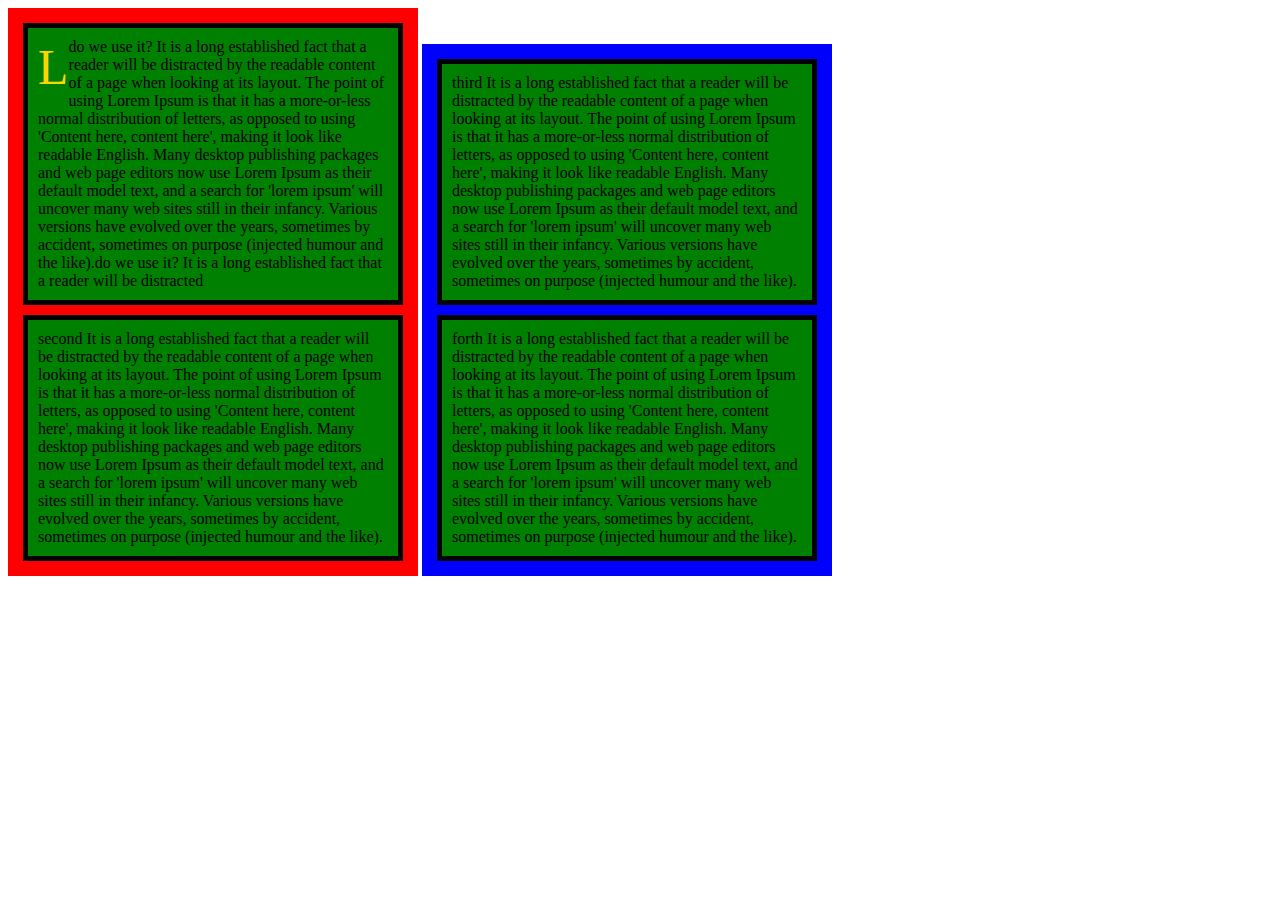
<file: index.html>
<!DOCTYPE html>
<html>
<head>
	<title>css part 2</title>
	<link href="https://fonts.googleapis.com/css?family=Indie+Flower&display=swap" rel="stylesheet">
	<link rel="stylesheet" type="text/css" href="style.css">
</head>
<body>

			<div id="firstdiv">
				<p id="p1">
					<span id="large">L</span> <span id="next">do we use it?
								It is a long established fact that a reader will be distracted by the readable content of a page when looking at its layout. The point of using Lorem Ipsum is that it has a more-or-less normal distribution of letters, as opposed to using 'Content here, content here', making it look like readable English. Many desktop publishing packages and web page editors now use Lorem Ipsum as their default model text, and a search for 'lorem ipsum' will uncover many web sites still in their infancy. Various versions have evolved over the years, sometimes by accident, sometimes on purpose (injected humour and the like).do we use it?
								It is a long established fact that a reader will be distracted </span>
				</p>
				<p id="p2">
					second
								It is a long established fact that a reader will be distracted by the readable content of a page when looking at its layout. The point of using Lorem Ipsum is that it has a more-or-less normal distribution of letters, as opposed to using 'Content here, content here', making it look like readable English. Many desktop publishing packages and web page editors now use Lorem Ipsum as their default model text, and a search for 'lorem ipsum' will uncover many web sites still in their infancy. Various versions have evolved over the years, sometimes by accident, sometimes on purpose (injected humour and the like).
				</p>
			</div>
			<div id="seconddiv">
				<p id="p3">
				third
							It is a long established fact that a reader will be distracted by the readable content of a page when looking at its layout. The point of using Lorem Ipsum is that it has a more-or-less normal distribution of letters, as opposed to using 'Content here, content here', making it look like readable English. Many desktop publishing packages and web page editors now use Lorem Ipsum as their default model text, and a search for 'lorem ipsum' will uncover many web sites still in their infancy. Various versions have evolved over the years, sometimes by accident, sometimes on purpose (injected humour and the like).
				</p>
				<p id="p4">
				forth
						It is a long established fact that a reader will be distracted by the readable content of a page when looking at its layout. The point of using Lorem Ipsum is that it has a more-or-less normal distribution of letters, as opposed to using 'Content here, content here', making it look like readable English. Many desktop publishing packages and web page editors now use Lorem Ipsum as their default model text, and a search for 'lorem ipsum' will uncover many web sites still in their infancy. Various versions have evolved over the years, sometimes by accident, sometimes on purpose (injected humour and the like).
				</p>
			</div>

							
				
				<!--
				<p id="p5">
				fifth
						It is a long established fact that a reader will be distracted by the readable content of a page when looking at its layout. The point of using Lorem Ipsum is that it has a more-or-less normal distribution of letters, as opposed to using 'Content here, content here', making it look like readable English. Many desktop publishing packages and web page editors now use Lorem Ipsum as their default model text, and a search for 'lorem ipsum' will uncover many web sites still in their infancy. Various versions have evolved over the years, sometimes by accident, sometimes on purpose (injected humour and the like).
				</p>
				<br>
			
				<img id="a" src="htulogo.png">
				<img id="b" src="bk.jpeg">-->

			
	<!--
	<nav id="nav">
		<a href="">toturials</a>
		<a href="">references</a>
		<a href="">examples</a>
		<a href="">exercies</a>
	</nav>
	<br><br><br><br>
		
			<div id="div1">
				<p>
					Why do we use it?
					It is a long established fact that a reader will be distracted by the readable content of a page when looking at its layout. The point of using Lorem Ipsum is that it has a more-or-less normal distribution of letters, as opposed to using 'Content here, content here', making it look like readable English. Many desktop publishing packages and web page editors now use Lorem Ipsum as their default model text, and a search for 'lorem ipsum' will uncover many web sites still in their infancy. Various versions have evolved over the years, sometimes by accident, sometimes on purpose (injected humour and the like).
				</p>
			</div>
			
			<div id="r">
				<p>
					Why do we use it?
					It is a long established fact that a reader will be distracted by the readable content of a page when looking at its layout. The point of using Lorem Ipsum is that it has a more-or-less normal distribution of letters, as opposed to using 'Content here, content here', making it look like readable English. Many desktop publishing packages and web page editors now use Lorem Ipsum as their default model text, and a search for 'lorem ipsum' will uncover many web sites still in their infancy. Various versions have evolved over the years, sometimes by accident, sometimes on purpose (injected humour and the like).
				</p>
			</div>

				<p id="unfloted">this is new para</p>


	-->

<!--
		<h1>css part2 this is the second lesson and we are very happy "html text-transform: capitalize;"</h1>
		<p>
			Why do we use it?
			It is a long established fact that a reader will be distracted by the readable content of a page when looking at its layout. The point of using Lorem Ipsum is that it has a more-or-less normal distribution of letters, as opposed to using 'Content here, content here', making it look like readable English. Many desktop publishing packages and web page editors now use Lorem Ipsum as their default model text, and a search for 'lorem ipsum' will uncover many web sites still in their infancy. Various versions have evolved over the years, sometimes by accident, sometimes on purpose (injected humour and the like).
		</p>
		<h2 class="shadow">this is another paragraph this include shadow</h2>
		<p>
			Contrary to popular belief, Lorem Ipsum is not simply random text. It has roots in a piece of classical Latin literature from 45 BC, making it over 2000 years old. Richard McClintock, a Latin professor at Hampden-Sydney College in Virginia, looked up one of the more obscure Latin words, consectetur, from a Lorem Ipsum passage, and going through the cites of the word in classical literature, discovered the undoubtable source.
			<a id="nodecoration" href="http://www.google.com">Lorem Ipsum comes from sections 1.10.32 and 1.10.33 of "de Finibus Bonorum et Malorum" (The Extremes of Good and Evil) by Cicero,</a>  written in 45 BC. This book is a treatise on the theory of ethics, very popular during the Renaissance. The first line of Lorem Ipsum, "Lorem ipsum dolor sit amet..", comes from a line in section 1.10.32.
		</p>
		<p>
			The standard Lorem Ipsum passage, used since the 1500s
			"Lorem ipsum dolor sit amet, consectetur adipiscing elit, sed do eiusmod tempor incididunt ut labore et dolore magna aliqua. Ut enim ad minim veniam, quis nostrud exercitation ullamco laboris nisi ut aliquip ex <a id="overline" href="">The first line of Lorem Ipsum, "Lorem ipsum dolor sit amet.."</a>te velit esse cillum dolore eu fugiat nulla pariatur. Excepteur sint occaecat cupidatat non proident, sunt in culpa qui officia deserunt mollit anim id est laborum."
		</p>
		<h2>1914 translation by H. Rackham</h2>
		<p>
			"But I must explain to you how all this mistaken idea of denouncing pleasure and praising pain was born and I will give you a complete account of the system, and expound the actual teachings of the great explorer of the truth, the master-builder of human happiness. No one rejects, dislikes, or avoids pleasure itself, because it is pleasure, but because those who do not know how to pursue pleasure <span class="lowercase">SADJSAPODJAPDSOAPDSAPJNNFJRO EWROFJOJEWFOJDSF DSOFHOSDF SDFOSJOIJRFLKWFEOIJWSF</span> oves or pursues or desires to obtain pain of itself, because it is pain, but because occasionally circumstances occur in which toil and pain can procure him some great pleasure. To take a trivial example, which of us ever undertakes laborious physical exercise, except to obtain some advantage from it? But who has any right to find fault with a man who chooses to enjoy a pleasure that has no annoying consequences, or one who avoids a pain that produces no resultant pleasure?"
		</p>
		<h2>Section 1.10.33 of "de Finibus Bonorum et Malorum", written by Cicero in 45 BC</h2>
		<p>
			"At vero eos <span class="linethrow">et accusamus et iusto odio dignissimos ducimus qui</span>  blanditiis praesentium voluptatum deleniti atque corrupti quos dolores et quas molestias excepturi sint occaecati cupiditate non provident, similique sunt in culpa qui officia deserunt mollitia animi, id est laborum et dolorum fuga. Et harum quidem rerum facilis est et expedita distinctio. Nam libero tempore, cum soluta nobis est eligendi optio cumque nihil impedit quo minus id quod maxime placeat facere possimus, omnis voluptas assumenda est, omnis dolor repellendus. Temporibus autem quibusdam et aut officiis debitis aut rerum necessitatibus saepe eveniet ut et voluptates repudiandae sint et molestiae non recusandae. Itaque earum rerum hic tenetur a sapiente delectus, ut aut reiciendis voluptatibus maiores alias consequatur aut perferendis doloribus asperiores repellat."
		</p>
		<h2 id="underline">1914 translation by H. Rackham</h2>
		<p class="italic">
			"On the other hand, we denounce with righteous indignation and dislike men who are so beguiled and demoralized by the charms of pleasure of the moment, so blinded by desire, that they cannot foresee the pain and trouble that are bound to ensue; and equal blame belongs to those who fail in their duty through weakness of will, which is the same as saying through shrinking from toil and pain. These cases are perfectly simple and easy to distinguish. In a free hour, when our power of choice is untrammelled and when nothing prevents our being able to do what we like best, every pleasure <span>is to be welcomed and every pain avoided</span>. But in certain circumstances and owing to the claims of duty or the obligations of business it will frequently occur that pleasures have to be repudiated and annoyances accepted. The wise man therefore always holds in these matters to this principle of selection: he rejects pleasures to secure other greater pleasures, or else he endures pains to avoid worse pains."
		</p>
	-->
</body>
</html>
</file>
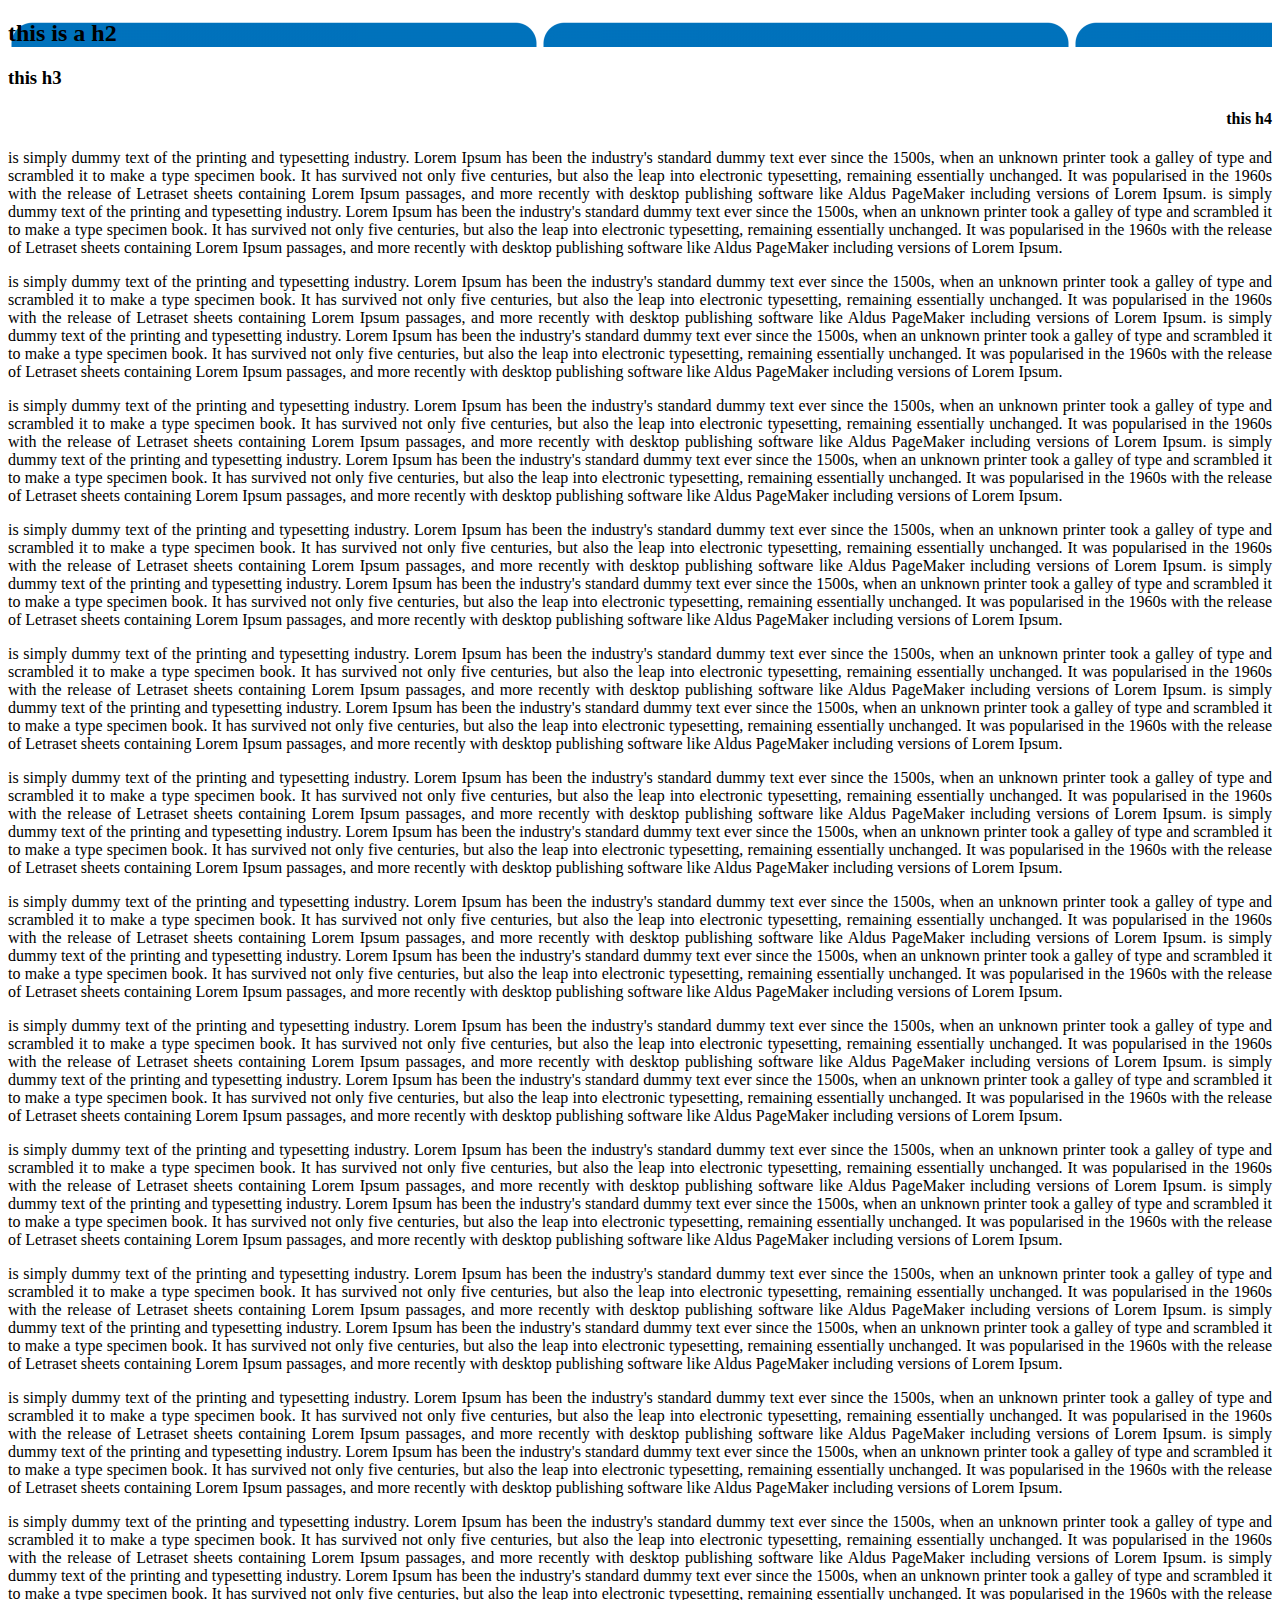
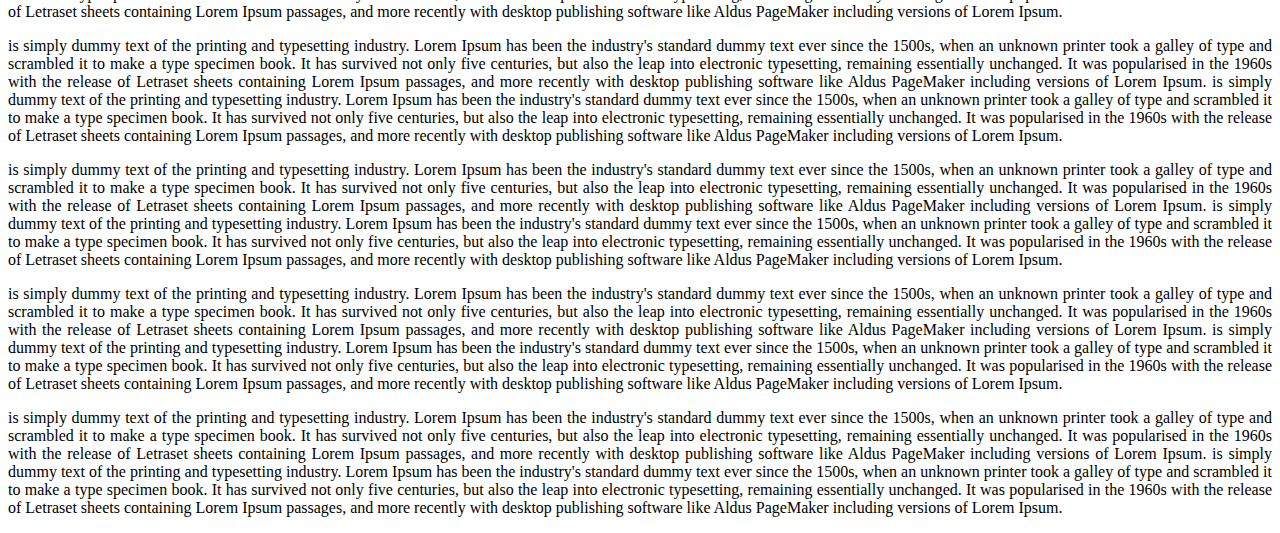
<file: css/index.html>
<!DOCTYPE html>
<html>
<head>
	<title></title>

	<!-- external styling
	<link rel="stylesheet" type="text/css" href="styling.css">-->
	<!-- internal styling-->
	
	<style>
		/*
		p{
			background-color: red;
		}
		h1{
			color: orange;
		}
		#one{
			color: green;
		}
		#two{
			color: #222B8B;
		}
		.a{
			color: red;
		}
		h2{
			color: #9932CC;
		}
		a[target]{
			background-color: yellow;
		}
		h3{
			color: green !important;
		}

		div.div2 > p:first-child{
			color: blue !important; 
			font-size: 35px;
		}
		.secdiv{
			background-color: #ff7f00;
		}
		
		body {
			background-image: url("rounded_blue.png");
			background-repeat: no-repeat;
			background-attachment: fixed;
		}*/
		h2{
			background-image: url("rounded_blue.png");
		}
		p{
			text-align: justify;
		}
		h3{
			text-align: left;
		}
		h4{
			text-align: right;
		}

	</style>
</head>
<body>
	<h2>this is a h2</h2>
	<h3>this h3</h3>
	<h4>this h4</h4>
	<p> is simply dummy text of the printing and typesetting industry. Lorem Ipsum has been the industry's standard dummy text ever since the 1500s, when an unknown printer took a galley of type and scrambled it to make a type specimen book. It has survived not only five centuries, but also the leap into electronic typesetting, remaining essentially unchanged. It was popularised in the 1960s with the release of Letraset sheets containing Lorem Ipsum passages, and more recently with desktop publishing software like Aldus PageMaker including versions of Lorem Ipsum. is simply dummy text of the printing and typesetting industry. Lorem Ipsum has been the industry's standard dummy text ever since the 1500s, when an unknown printer took a galley of type and scrambled it to make a type specimen book. It has survived not only five centuries, but also the leap into electronic typesetting, remaining essentially unchanged. It was popularised in the 1960s with the release of Letraset sheets containing Lorem Ipsum passages, and more recently with desktop publishing software like Aldus PageMaker including versions of Lorem Ipsum.</p>
	<p> is simply dummy text of the printing and typesetting industry. Lorem Ipsum has been the industry's standard dummy text ever since the 1500s, when an unknown printer took a galley of type and scrambled it to make a type specimen book. It has survived not only five centuries, but also the leap into electronic typesetting, remaining essentially unchanged. It was popularised in the 1960s with the release of Letraset sheets containing Lorem Ipsum passages, and more recently with desktop publishing software like Aldus PageMaker including versions of Lorem Ipsum. is simply dummy text of the printing and typesetting industry. Lorem Ipsum has been the industry's standard dummy text ever since the 1500s, when an unknown printer took a galley of type and scrambled it to make a type specimen book. It has survived not only five centuries, but also the leap into electronic typesetting, remaining essentially unchanged. It was popularised in the 1960s with the release of Letraset sheets containing Lorem Ipsum passages, and more recently with desktop publishing software like Aldus PageMaker including versions of Lorem Ipsum.</p>
	<p> is simply dummy text of the printing and typesetting industry. Lorem Ipsum has been the industry's standard dummy text ever since the 1500s, when an unknown printer took a galley of type and scrambled it to make a type specimen book. It has survived not only five centuries, but also the leap into electronic typesetting, remaining essentially unchanged. It was popularised in the 1960s with the release of Letraset sheets containing Lorem Ipsum passages, and more recently with desktop publishing software like Aldus PageMaker including versions of Lorem Ipsum. is simply dummy text of the printing and typesetting industry. Lorem Ipsum has been the industry's standard dummy text ever since the 1500s, when an unknown printer took a galley of type and scrambled it to make a type specimen book. It has survived not only five centuries, but also the leap into electronic typesetting, remaining essentially unchanged. It was popularised in the 1960s with the release of Letraset sheets containing Lorem Ipsum passages, and more recently with desktop publishing software like Aldus PageMaker including versions of Lorem Ipsum.</p>
	<p> is simply dummy text of the printing and typesetting industry. Lorem Ipsum has been the industry's standard dummy text ever since the 1500s, when an unknown printer took a galley of type and scrambled it to make a type specimen book. It has survived not only five centuries, but also the leap into electronic typesetting, remaining essentially unchanged. It was popularised in the 1960s with the release of Letraset sheets containing Lorem Ipsum passages, and more recently with desktop publishing software like Aldus PageMaker including versions of Lorem Ipsum. is simply dummy text of the printing and typesetting industry. Lorem Ipsum has been the industry's standard dummy text ever since the 1500s, when an unknown printer took a galley of type and scrambled it to make a type specimen book. It has survived not only five centuries, but also the leap into electronic typesetting, remaining essentially unchanged. It was popularised in the 1960s with the release of Letraset sheets containing Lorem Ipsum passages, and more recently with desktop publishing software like Aldus PageMaker including versions of Lorem Ipsum.</p>
	<p> is simply dummy text of the printing and typesetting industry. Lorem Ipsum has been the industry's standard dummy text ever since the 1500s, when an unknown printer took a galley of type and scrambled it to make a type specimen book. It has survived not only five centuries, but also the leap into electronic typesetting, remaining essentially unchanged. It was popularised in the 1960s with the release of Letraset sheets containing Lorem Ipsum passages, and more recently with desktop publishing software like Aldus PageMaker including versions of Lorem Ipsum. is simply dummy text of the printing and typesetting industry. Lorem Ipsum has been the industry's standard dummy text ever since the 1500s, when an unknown printer took a galley of type and scrambled it to make a type specimen book. It has survived not only five centuries, but also the leap into electronic typesetting, remaining essentially unchanged. It was popularised in the 1960s with the release of Letraset sheets containing Lorem Ipsum passages, and more recently with desktop publishing software like Aldus PageMaker including versions of Lorem Ipsum.</p>
	<p> is simply dummy text of the printing and typesetting industry. Lorem Ipsum has been the industry's standard dummy text ever since the 1500s, when an unknown printer took a galley of type and scrambled it to make a type specimen book. It has survived not only five centuries, but also the leap into electronic typesetting, remaining essentially unchanged. It was popularised in the 1960s with the release of Letraset sheets containing Lorem Ipsum passages, and more recently with desktop publishing software like Aldus PageMaker including versions of Lorem Ipsum. is simply dummy text of the printing and typesetting industry. Lorem Ipsum has been the industry's standard dummy text ever since the 1500s, when an unknown printer took a galley of type and scrambled it to make a type specimen book. It has survived not only five centuries, but also the leap into electronic typesetting, remaining essentially unchanged. It was popularised in the 1960s with the release of Letraset sheets containing Lorem Ipsum passages, and more recently with desktop publishing software like Aldus PageMaker including versions of Lorem Ipsum.</p>
	<p> is simply dummy text of the printing and typesetting industry. Lorem Ipsum has been the industry's standard dummy text ever since the 1500s, when an unknown printer took a galley of type and scrambled it to make a type specimen book. It has survived not only five centuries, but also the leap into electronic typesetting, remaining essentially unchanged. It was popularised in the 1960s with the release of Letraset sheets containing Lorem Ipsum passages, and more recently with desktop publishing software like Aldus PageMaker including versions of Lorem Ipsum. is simply dummy text of the printing and typesetting industry. Lorem Ipsum has been the industry's standard dummy text ever since the 1500s, when an unknown printer took a galley of type and scrambled it to make a type specimen book. It has survived not only five centuries, but also the leap into electronic typesetting, remaining essentially unchanged. It was popularised in the 1960s with the release of Letraset sheets containing Lorem Ipsum passages, and more recently with desktop publishing software like Aldus PageMaker including versions of Lorem Ipsum.</p>
	<p> is simply dummy text of the printing and typesetting industry. Lorem Ipsum has been the industry's standard dummy text ever since the 1500s, when an unknown printer took a galley of type and scrambled it to make a type specimen book. It has survived not only five centuries, but also the leap into electronic typesetting, remaining essentially unchanged. It was popularised in the 1960s with the release of Letraset sheets containing Lorem Ipsum passages, and more recently with desktop publishing software like Aldus PageMaker including versions of Lorem Ipsum. is simply dummy text of the printing and typesetting industry. Lorem Ipsum has been the industry's standard dummy text ever since the 1500s, when an unknown printer took a galley of type and scrambled it to make a type specimen book. It has survived not only five centuries, but also the leap into electronic typesetting, remaining essentially unchanged. It was popularised in the 1960s with the release of Letraset sheets containing Lorem Ipsum passages, and more recently with desktop publishing software like Aldus PageMaker including versions of Lorem Ipsum.</p>
	<p> is simply dummy text of the printing and typesetting industry. Lorem Ipsum has been the industry's standard dummy text ever since the 1500s, when an unknown printer took a galley of type and scrambled it to make a type specimen book. It has survived not only five centuries, but also the leap into electronic typesetting, remaining essentially unchanged. It was popularised in the 1960s with the release of Letraset sheets containing Lorem Ipsum passages, and more recently with desktop publishing software like Aldus PageMaker including versions of Lorem Ipsum. is simply dummy text of the printing and typesetting industry. Lorem Ipsum has been the industry's standard dummy text ever since the 1500s, when an unknown printer took a galley of type and scrambled it to make a type specimen book. It has survived not only five centuries, but also the leap into electronic typesetting, remaining essentially unchanged. It was popularised in the 1960s with the release of Letraset sheets containing Lorem Ipsum passages, and more recently with desktop publishing software like Aldus PageMaker including versions of Lorem Ipsum.</p>
	<p> is simply dummy text of the printing and typesetting industry. Lorem Ipsum has been the industry's standard dummy text ever since the 1500s, when an unknown printer took a galley of type and scrambled it to make a type specimen book. It has survived not only five centuries, but also the leap into electronic typesetting, remaining essentially unchanged. It was popularised in the 1960s with the release of Letraset sheets containing Lorem Ipsum passages, and more recently with desktop publishing software like Aldus PageMaker including versions of Lorem Ipsum. is simply dummy text of the printing and typesetting industry. Lorem Ipsum has been the industry's standard dummy text ever since the 1500s, when an unknown printer took a galley of type and scrambled it to make a type specimen book. It has survived not only five centuries, but also the leap into electronic typesetting, remaining essentially unchanged. It was popularised in the 1960s with the release of Letraset sheets containing Lorem Ipsum passages, and more recently with desktop publishing software like Aldus PageMaker including versions of Lorem Ipsum.</p>
	<p> is simply dummy text of the printing and typesetting industry. Lorem Ipsum has been the industry's standard dummy text ever since the 1500s, when an unknown printer took a galley of type and scrambled it to make a type specimen book. It has survived not only five centuries, but also the leap into electronic typesetting, remaining essentially unchanged. It was popularised in the 1960s with the release of Letraset sheets containing Lorem Ipsum passages, and more recently with desktop publishing software like Aldus PageMaker including versions of Lorem Ipsum. is simply dummy text of the printing and typesetting industry. Lorem Ipsum has been the industry's standard dummy text ever since the 1500s, when an unknown printer took a galley of type and scrambled it to make a type specimen book. It has survived not only five centuries, but also the leap into electronic typesetting, remaining essentially unchanged. It was popularised in the 1960s with the release of Letraset sheets containing Lorem Ipsum passages, and more recently with desktop publishing software like Aldus PageMaker including versions of Lorem Ipsum.</p>
	<p> is simply dummy text of the printing and typesetting industry. Lorem Ipsum has been the industry's standard dummy text ever since the 1500s, when an unknown printer took a galley of type and scrambled it to make a type specimen book. It has survived not only five centuries, but also the leap into electronic typesetting, remaining essentially unchanged. It was popularised in the 1960s with the release of Letraset sheets containing Lorem Ipsum passages, and more recently with desktop publishing software like Aldus PageMaker including versions of Lorem Ipsum. is simply dummy text of the printing and typesetting industry. Lorem Ipsum has been the industry's standard dummy text ever since the 1500s, when an unknown printer took a galley of type and scrambled it to make a type specimen book. It has survived not only five centuries, but also the leap into electronic typesetting, remaining essentially unchanged. It was popularised in the 1960s with the release of Letraset sheets containing Lorem Ipsum passages, and more recently with desktop publishing software like Aldus PageMaker including versions of Lorem Ipsum.</p>
	<p> is simply dummy text of the printing and typesetting industry. Lorem Ipsum has been the industry's standard dummy text ever since the 1500s, when an unknown printer took a galley of type and scrambled it to make a type specimen book. It has survived not only five centuries, but also the leap into electronic typesetting, remaining essentially unchanged. It was popularised in the 1960s with the release of Letraset sheets containing Lorem Ipsum passages, and more recently with desktop publishing software like Aldus PageMaker including versions of Lorem Ipsum. is simply dummy text of the printing and typesetting industry. Lorem Ipsum has been the industry's standard dummy text ever since the 1500s, when an unknown printer took a galley of type and scrambled it to make a type specimen book. It has survived not only five centuries, but also the leap into electronic typesetting, remaining essentially unchanged. It was popularised in the 1960s with the release of Letraset sheets containing Lorem Ipsum passages, and more recently with desktop publishing software like Aldus PageMaker including versions of Lorem Ipsum.</p>
	<p> is simply dummy text of the printing and typesetting industry. Lorem Ipsum has been the industry's standard dummy text ever since the 1500s, when an unknown printer took a galley of type and scrambled it to make a type specimen book. It has survived not only five centuries, but also the leap into electronic typesetting, remaining essentially unchanged. It was popularised in the 1960s with the release of Letraset sheets containing Lorem Ipsum passages, and more recently with desktop publishing software like Aldus PageMaker including versions of Lorem Ipsum. is simply dummy text of the printing and typesetting industry. Lorem Ipsum has been the industry's standard dummy text ever since the 1500s, when an unknown printer took a galley of type and scrambled it to make a type specimen book. It has survived not only five centuries, but also the leap into electronic typesetting, remaining essentially unchanged. It was popularised in the 1960s with the release of Letraset sheets containing Lorem Ipsum passages, and more recently with desktop publishing software like Aldus PageMaker including versions of Lorem Ipsum.</p>
	<p> is simply dummy text of the printing and typesetting industry. Lorem Ipsum has been the industry's standard dummy text ever since the 1500s, when an unknown printer took a galley of type and scrambled it to make a type specimen book. It has survived not only five centuries, but also the leap into electronic typesetting, remaining essentially unchanged. It was popularised in the 1960s with the release of Letraset sheets containing Lorem Ipsum passages, and more recently with desktop publishing software like Aldus PageMaker including versions of Lorem Ipsum. is simply dummy text of the printing and typesetting industry. Lorem Ipsum has been the industry's standard dummy text ever since the 1500s, when an unknown printer took a galley of type and scrambled it to make a type specimen book. It has survived not only five centuries, but also the leap into electronic typesetting, remaining essentially unchanged. It was popularised in the 1960s with the release of Letraset sheets containing Lorem Ipsum passages, and more recently with desktop publishing software like Aldus PageMaker including versions of Lorem Ipsum.</p>
	<p> is simply dummy text of the printing and typesetting industry. Lorem Ipsum has been the industry's standard dummy text ever since the 1500s, when an unknown printer took a galley of type and scrambled it to make a type specimen book. It has survived not only five centuries, but also the leap into electronic typesetting, remaining essentially unchanged. It was popularised in the 1960s with the release of Letraset sheets containing Lorem Ipsum passages, and more recently with desktop publishing software like Aldus PageMaker including versions of Lorem Ipsum. is simply dummy text of the printing and typesetting industry. Lorem Ipsum has been the industry's standard dummy text ever since the 1500s, when an unknown printer took a galley of type and scrambled it to make a type specimen book. It has survived not only five centuries, but also the leap into electronic typesetting, remaining essentially unchanged. It was popularised in the 1960s with the release of Letraset sheets containing Lorem Ipsum passages, and more recently with desktop publishing software like Aldus PageMaker including versions of Lorem Ipsum.</p>

	
	<!--
		<div>click me </div> 
		<div style="background-color: #ff0000"> this is </div>
		<div class="secdiv"> DDDD</div>
		<div class="secdiv2">e</div>
		<div style="background-color: #ff0000"> this is </div>
		<div class=""> DDDD</div>
		<div class="">e</div>
		<div class="">e</div>	
			
			
	<center>
		<div>
			<p>fist para</p>
			<p>second para</p>
			<p>third para</p>
		</div>
		<div class="div2">
			<p>fist para</p>
			<p>second para</p>
			<p>third para</p>
		</div>
		<div>
			<p>fist para</p>
			<p>second para</p>
			<p>third para</p>
		</div>
		<h3 class="c2">this is h3 with no style</h3>
		<h3 style="color: red;">this is h3 inline styling</h3>
		<h3>this is h3 internal styling</h3>
		<h3>this is h3 external styling</h3>

		<p>this is a para without any style</p>
		<p style="background-color: lightgreen;">this is styling usiung inline css</p>
		<p>this is styling useing internal css</p>

		<h5>this is styling using outside style sheet</h5>

		<p class="a">this is a para with class we can </p>
		<h1 id="one">This is Heading 1 with id</h1>
		<h1>this is h1 css with tag name </h1>
		<h1>this is onther one</h1>
		<h1 id="two">this is onther one</h1>
		<h1>this is onther one</h1>
		<h1 class="a">this is h1 with class</h1><h1>this is onther one</h1>
		<h1>this is onther one</h1>
		<h2>this is the same as </h2>
		
		<a href="http://www.google.com">google</a> <br>
		<a href="http://www.facebook.com" target="_blank">facebook</a>
	
	</center>
-->
</body>
</html>
</file>
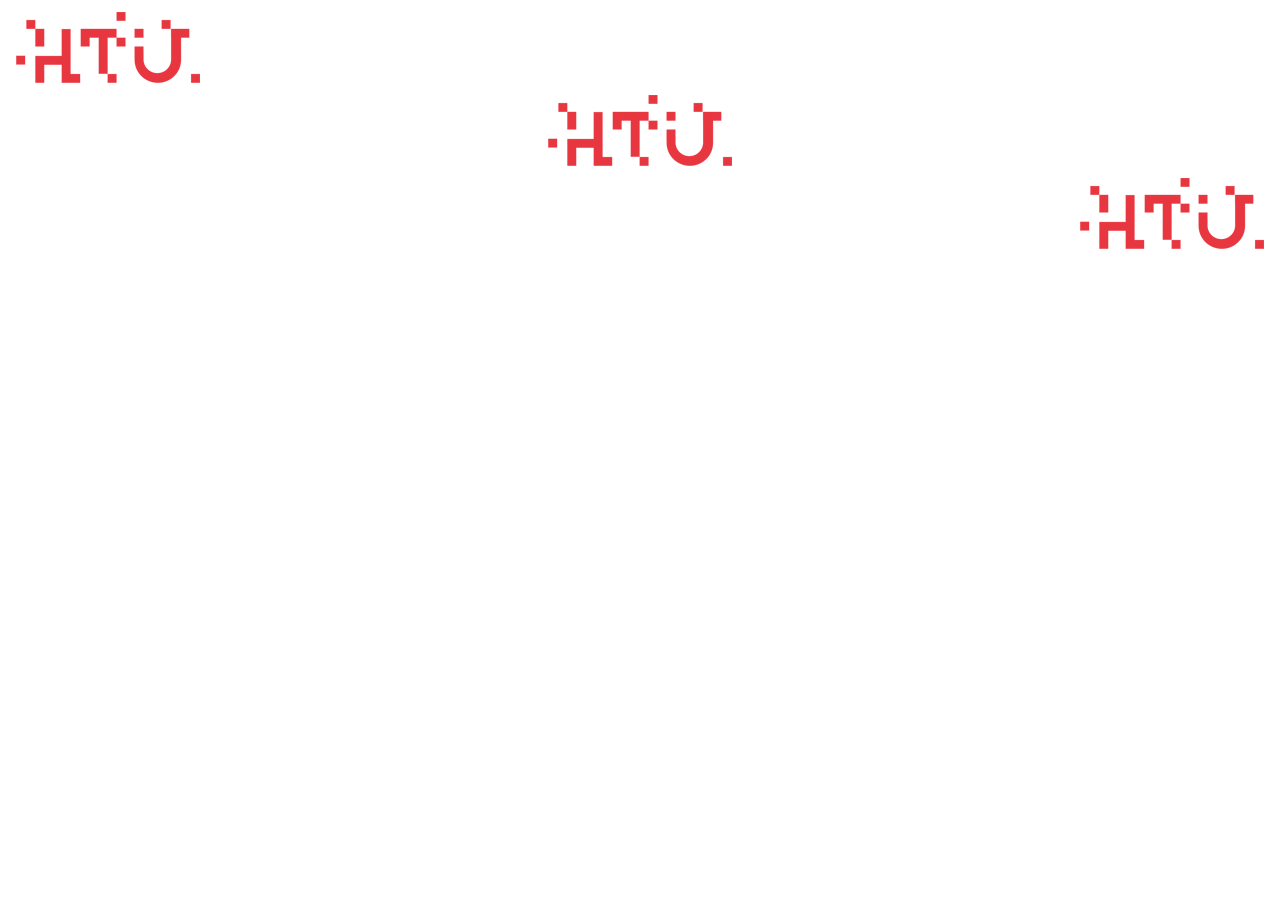
<file: css/logorepat.html>
<!DOCTYPE html>
<html>
<head>
	<link rel="stylesheet" type="text/css" href="styling.css">
	<style type="text/css">
		#p1{
			text-align: left;

		}
		#p2{
			text-align: center;
		}
		#p3{
			text-align: right;
		}
	</style>
	<title></title>
</head>
<body>
<div id="p1">
	<img id="p1" src="htulogo.png">
</div>
<div id="p2">
	<img id="p1" src="htulogo.png">
</div>
<div id="p3">
	<img id="p1" src="htulogo.png">
</div>
</body>
</html>
</file>
<file: style.css>
#nodecoration{
	color: red;
	text-decoration: none;
}
#overline{
	color: red;
	text-decoration: overline;
}
h1{
	color: red;
	text-transform: capitalize; 
}
.linethrow{
	color: red;
	text-decoration: line-through;
}
#underline{
	color: red;
	text-decoration: underline;

}
.lowercase{
	color: red;
	text-transform: lowercase;
	
}/*
p.line-height{
	letter-spacing: 5px;
	line-height: 15px;
}
.shadow{
	text-shadow: 2px 3px  #1100f3;
}
/*
*{
	/*font-family: "Time new ";
	font-family: 'Indie Flower', cursive;
}*/
.italic{
	text-align: justify-all;
	/*
	letter-spacing: 20px;
	line-height: 55px;
	font-size: 10pt;
	font-weight: 150;*/
	color: green;
	font-style: italic;
	word-spacing: 100px;
}
#pixel{
	background: red ;
	border: 1px;
}

#div1{
	width: 600px;
	height: 400px;

	border-top: 18px solid red;
	border-bottom:  25px dotted green;
	border-left: 15px dashed blue;
	border-right: 20px double yellow;
	font-size: 30px;
	margin: 40px;
	padding: 50px;
	float: left;	

}
#r{
	width: 600px;
	height: 400px;

	border-top: 18px solid red;
	border-bottom:  25px dotted green;
	border-left: 15px dashed blue;
	border-right: 20px double yellow;
	font-size: 30px;
	margin: 40px;
	padding: 50px;	
	float: right;
}
#unfloted{
	clear: both;
}
#nav{
	
	background-color: green;
	word-spacing: 50px;
	text-transform: uppercase;
	

}
a{
	text-decoration: none;
	font-size: 50px;
	color: white;
	
}
a:hover{
	
	background-color: white;
	color: black;
	
}
a:active{
	color: blue;
	background-color: black;
}
/*
.container{
	background-color: red;
	width: 800px;
	border: 20px solid	red;
	padding: 20px;
	margin: 55px;
}
#first{
	border: 5px solid black;
	margin:10px;
}
p{
	background-color: green;
	width: 350px;	 
	border: 5px solid red;
	margin: 10px;
	padding: 10px;
}
#large{
	float: left;
	font-size: 50px;
	color: gold;
}

#p1{
	float: left;
	
}
#p2{
	float: left;
	
}
#p3{
	float: left;
	clear: both;
	
}
#p4{
	float: left;
	/*display: none;
	visibility: hidden;
}
#p5{
	float: left;

}
#a{
	position: absolute;
	top: 250px;
	left: 500px;
	z-index: 2;
	opacity: 0.6;

}
#b{
	position: absolute;
	top: 150px;
	left: 500px;
	z-index: 1;
	opacity: 0.5;
}*/
#firstdiv{
	background-color: red;
	padding: 5px;
	display: inline-block;

}

#seconddiv{
	background-color: blue;
	padding: 5px;
	display: inline-block;
}
p{
	background-color: green;
	width: 350px;	 
	border: 5px solid black;
	margin: 10px;
	padding: 10px;
}
#large{
	float: left;
	font-size: 50px;
	color: gold;
}
</file>
<file: css/styling.css>
/*body{
	background-color: lightpink;
}

p{
	color:green ;
}
h5{
	color: yellow;
}
h3{
	color: yellow;
}
h1{
	background-color: #ff000000;
}
div	{
	color: #red;
	background-color: #ff000000;
}
.secdiv2{
	background-color: #ffff00;
}

body {
			background-image: url("bk.jpeg");
			background-repeat: no-repeat;
			background-position: top;
		}
		
		h2{
			background-image: url('htulogo.png');
			background-repeat: 
		}
		*/
</file>
